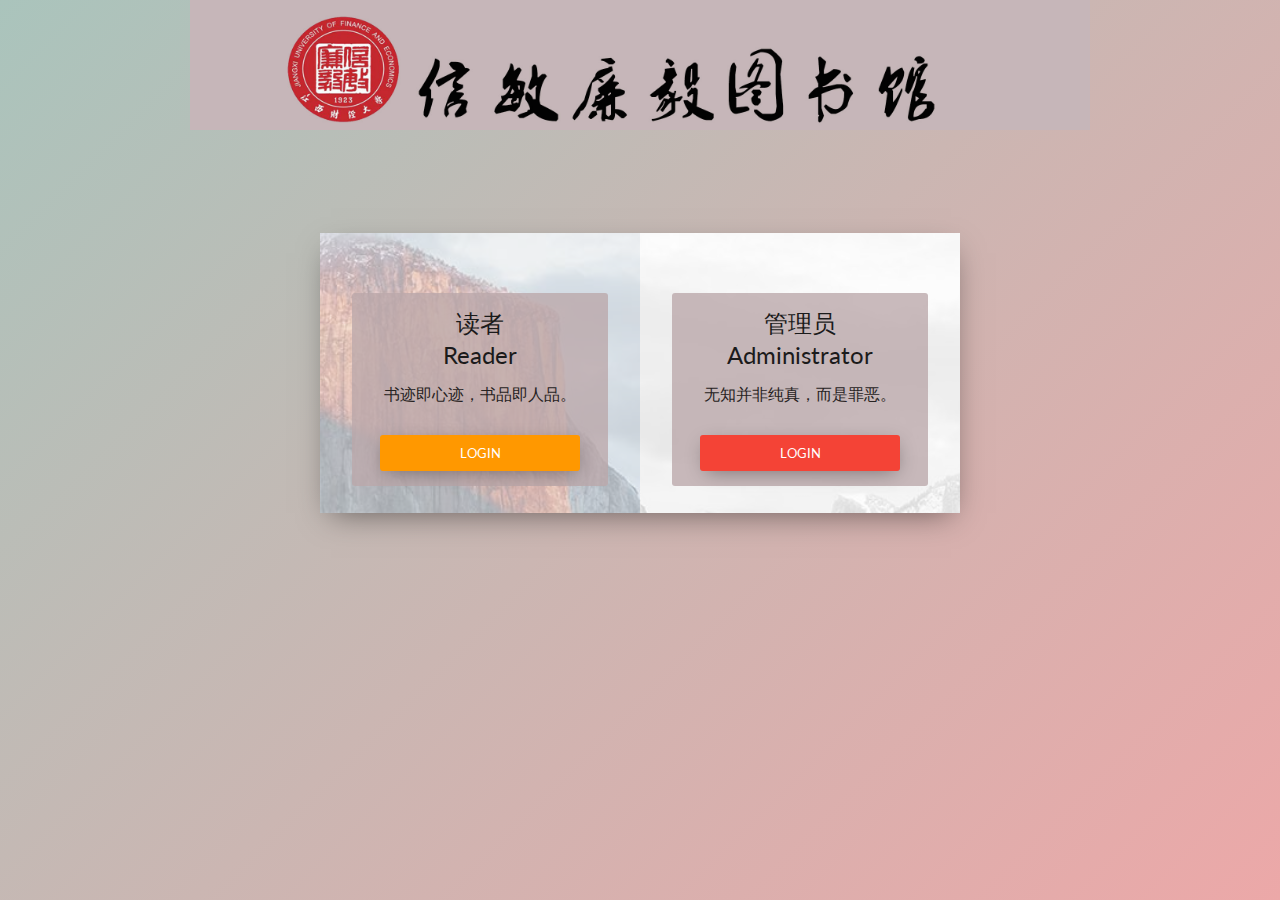
<file: g0106/WebRoot/jsp/login.html>
<!DOCTYPE html>
<html >
<head>
<meta charset="UTF-8">
<title>用户登陆</title>
<link rel="stylesheet" href="../css/loginstyle.css">
</head>

<body>
<link href="https://fonts.googleapis.com/css?family=Lato" rel="stylesheet">
<link rel='stylesheet prefetch' href='https://fonts.googleapis.com/icon?family=Material+Icons'>
<body>
 
<div class="cotn_principal">
<div class="header">
	<div class="container">
		<div class="logo">
			<a href="../index.html"><img src="../images/logo3.jpg" width="900px" height="130px"></a>
		</div>
	</div>
 </div>
  <div class="cont_centrar">
    <div class="cont_login">
      <div class="cont_info_log_sign_up">
        <div class="col_md_login">
          <div class="cont_ba_opcitiy">
            <h2>读者</h2>
            <h2>Reader</h2>
            <p>书迹即心迹，书品即人品。</p>
            <br>
            <button class="btn_login" onclick="cambiar_login()">LOGIN</button>
          </div>
        </div>
        <div class="col_md_sign_up">
          <div class="cont_ba_opcitiy">
            <h2>管理员</h2>
            <h2>Administrator</h2>
            <p>无知并非纯真，而是罪恶。</p>
            <br>
            <button class="btn_sign_up" onclick="cambiar_sign_up()">LOGIN</button>
          </div>
        </div>
      </div>
      <div class="cont_back_info">
        <div class="cont_img_back_grey"> <img src="../images/loginpo.jpg" alt="" /> </div>
      </div>
      
      <div class="cont_forms" >
        <div class="cont_img_back_"> <img src="../images/loginpo.jpg" alt="" /> </div>
        
        <div class="cont_form_login"> <a href="#" onclick="ocultar_login_sign_up()" ><i class="material-icons">&#xE5C4;</i></a>
          <h2>读者登陆</h2>
          <form action="test.html" name="readerLoginForm" method="post">
              <input id="readerid" name="readerid" class="readerid" type="text" placeholder="Readerid" />
              <input id="readerpasswd" name="readerpasswd" class="readerpasswd" type="password" placeholder="Password" />
              <!--
              <button id="reader_login" class="btn_login" onclick="reader_login_checknull()">LOGIN</button>
              -->
              <input type="button" class="input_btn_login_reader" onClick="reader_login_checknull()" value="                            LOGIN">
              
           </form>
        </div>
        <div class="cont_form_sign_up"> <a href="#" onclick="ocultar_login_sign_up()"><i class="material-icons">&#xE5C4;</i></a>
          <br>
          <br>
          <br>
          <h2>管理员登陆</h2>
          <form action="test.html" name="adminLoginForm" method="post">
              <input id="adminid" name="adminid" class="adminid"  type="text" placeholder="Adminid" />
              <input id="adminpasswd" name="adminpasswd" class="adminpasswd" type="password" placeholder="Password" />
              <!--
              <button id="admin_login" class="btn_sign_up" onclick="cambiar_login()">LOGIN</button>
              -->
              <input type="button" class="input_btn_login_admin" onClick="admin_login_checknull()" value="                            LOGIN">
              
          </form>
        </div>
      </div>
    </div>
  </div>
</div>
<script src="../js/loginjs.js"></script>
</body>

</body>
</html>
</file>
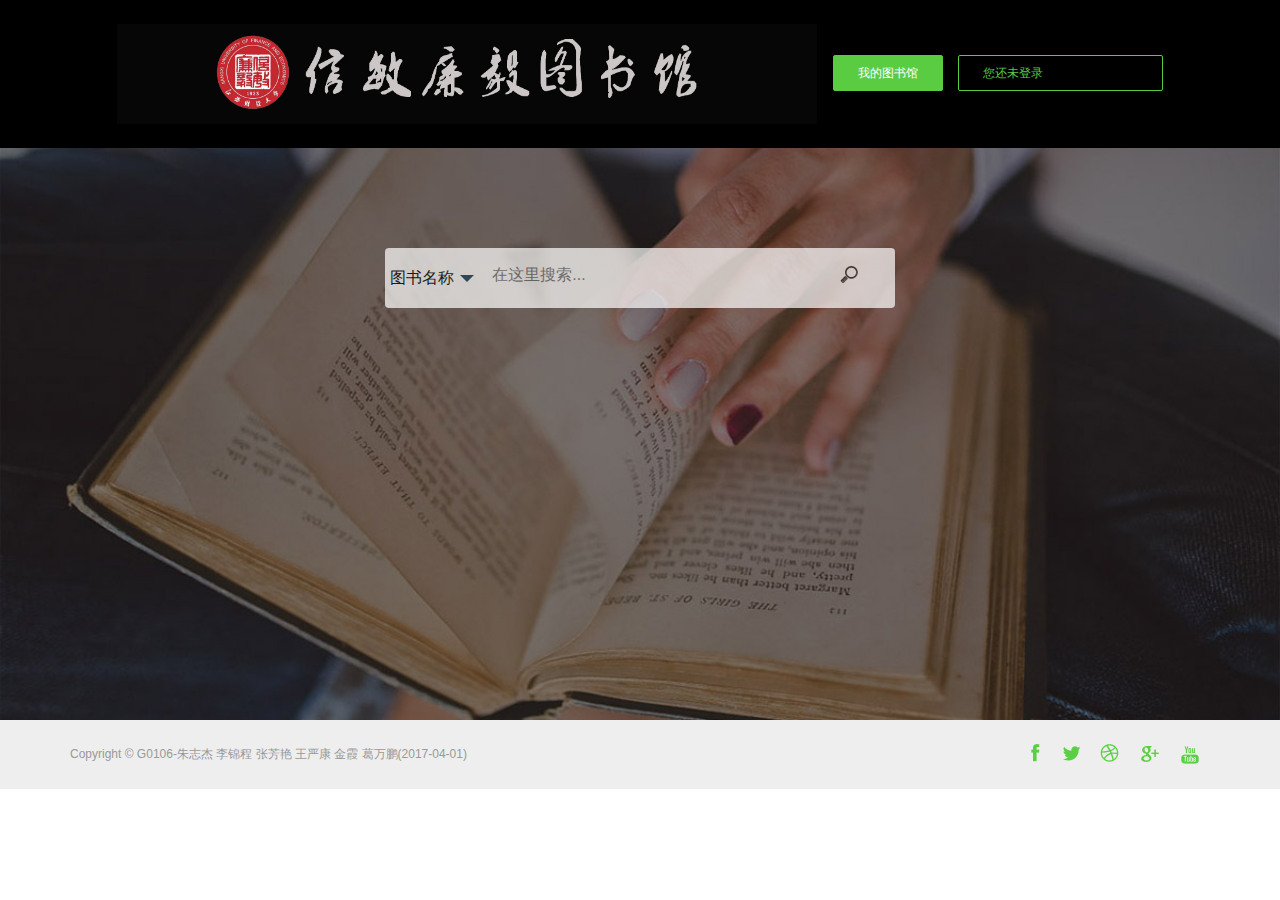
<file: g0106/WebRoot/jsp/QbookSearch.html>
<!DOCTYPE html>
<html>
  <head>
    <title>bookSearch.html</title>
    <meta http-equiv="keywords" content="keyword1,keyword2,keyword3">
    <meta http-equiv="description" content="this is my page">
    <meta http-equiv="content-type" content="text/html; charset=UTF-8">
    <link href="../css/bootstrap.css" rel="stylesheet" type="text/css" media="all">
	<link href="../css/style.css" rel="stylesheet" type="text/css" media="all" />
	<link rel="stylesheet" href="../css/chocolat.css" type="text/css" media="screen"/>
	<link rel="stylesheet" href="../css/bookclassstyle.css" />
    <link rel="stylesheet" href="../css/bookSearch.css" />
    <script>
    function check(){
		var bn=document.bookForm.book.value;
		if(bn==""){
			alert("查询不能为空！");
		}else{
			document.bookForm.submit();
		}		
	}
    </script>
  </head>
  <body>
  	<div id="home" class="banner">	
	  	<div class="header">
			 <div class="container">
				 <div class="logo">
					<a href="../index.html"><img src="../images/logo2.jpg" width="700px" height="100px"></a>
	                <input type="button" class="mylogin" value="我的图书馆" align="right" onclick="window.open('../jsp/login.html')" >
	                <input type="text" class="loginstate" id="loginstate" value="您还未登录" readonly>
				 </div>
			 </div>
	 	</div>
	 	
	 	
	 	
	 	<div class="container" style="padding-top:100px">
	 		<div class="searchBox" >
		      <form name="bookForm" method="post" action="#">
		        <select name="select" id="my-menu">
		        <option value="name" selected>图书名称</option>
		        <option value="isbn">图书ISBN</option>
		        <option value="subject">图书主题</option>
		        <option value="author">作者姓名</option>
		        <option value="author">出版社名</option>
		        </select>
		        <input type="text" name="book" class="bookInput" placeholder="在这里搜索..." >
		        <input type="button" class="bookSubmit" onClick="check()">
		      </form>
			</div>
	 	</div>
	 </div>

    <script src="../js/jquery.js"></script>
	<script src="../js/jquery.fancyspinbox.js"></script>
    <script>
    $('#my-menu').fancyspinbox();
    </script>
    
    
    <div class="footer">
	 <div class="container">
		 <div class="copywrite">
			 <p>Copyright &copy; G0106-朱志杰 李锦程 张芳艳 王严康 金霞 葛万鹏(2017-04-01)</p>
		 </div>
		 <div class="social">							
				<a href="#"><i class="facebook"></i></a>
				<a href="#"><i class="twitter"></i></a>
				<a href="#"><i class="dribble"></i></a>	
				<a href="#"><i class="google"></i></a>	
				<a href="#"><i class="youtube"></i></a>	
		 </div>
		 <div class="clearfix"></div>
	 </div>
</div>
  </body>
</html>
</file>
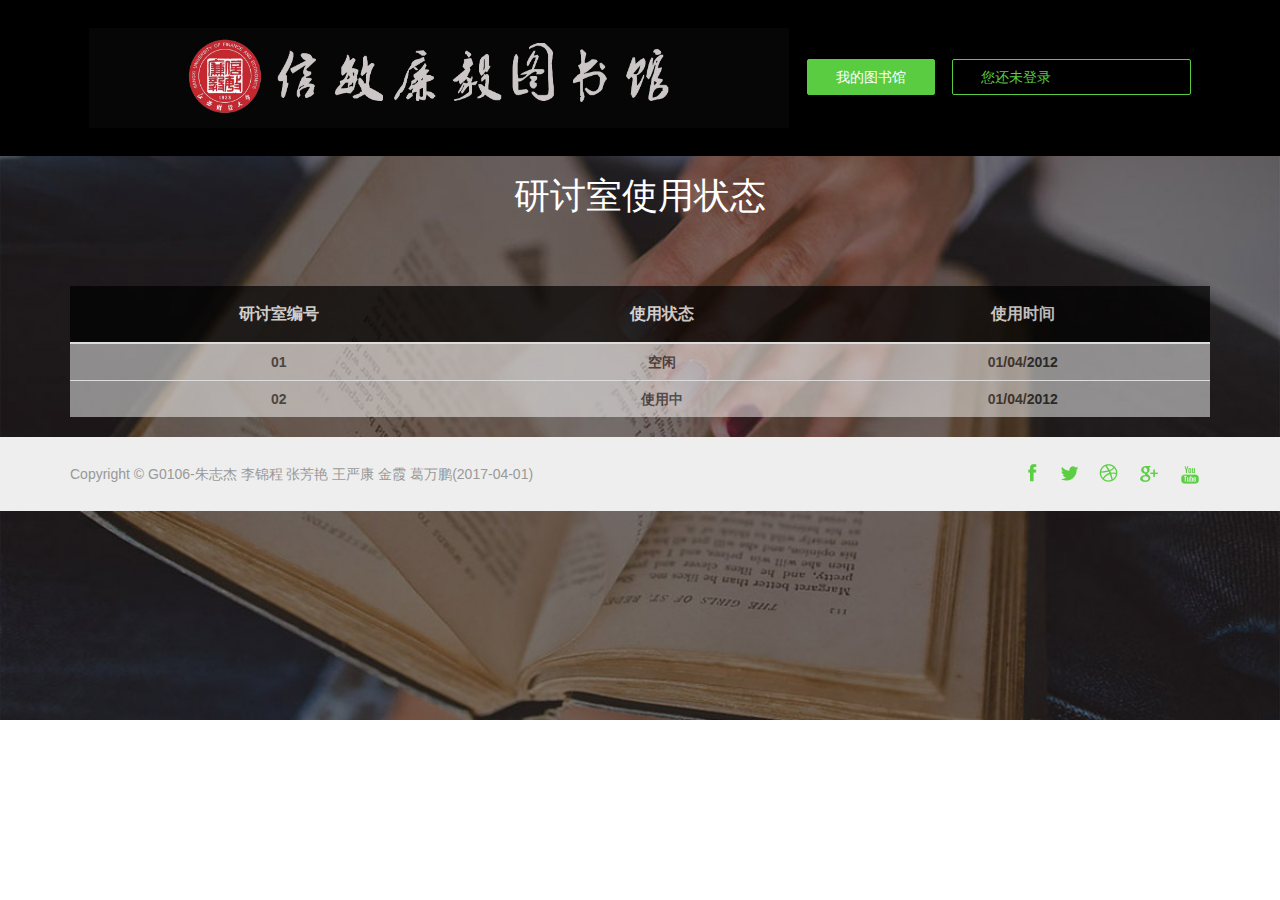
<file: g0106/WebRoot/jsp/QchattingRoom.html>
<!DOCTYPE HTML>
<html>
<head>
<title>研讨室管理页面</title>
<link href="../css/bootstrap.css" rel="stylesheet" type="text/css" media="all">
<link href="../css/style.css" rel="stylesheet" type="text/css" media="all" />
<link href="../css/table.css" rel="stylesheet" type="text/css" media="all"/>
<link rel="stylesheet" href="../css/chocolat.css" type="text/css" media="screen"/>
<meta name="viewport" content="width=device-width, initial-scale=1">
<meta http-equiv="Content-Type" content="text/html; charset=utf-8" />
<meta name="keywords" content="Progress Responsive web template, Bootstrap Web Templates, Flat Web Templates, Andriod Compatible web template, 
Smartphone Compatible web template, free webdesigns for Nokia, Samsung, LG, SonyErricsson, Motorola web design" />

<script type="application/x-javascript"> addEventListener("load", function() { setTimeout(hideURLbar, 0); }, false); function hideURLbar(){ window.scrollTo(0,1); } </script>
<script src="../js/modernizr.custom.97074.js"></script>
<script src="../js/jquery-1.8.3.min.js"></script>
<!---->
<script type="text/javascript" src="../js/move-top.js"></script>
<script type="text/javascript" src="../js/easing.js"></script>
 <script type="text/javascript">
        jQuery(document).ready(function($) {
            $(".scroll").click(function(event){     
                event.preventDefault();
                $('html,body').animate({scrollTop:$(this.hash).offset().top},1200);
            });
        });
    </script>
<!---->

</head> 
<!--banner-->
<div id="home" class="banner">   
     <div class="header">
         <div class="container">
             <div class="logo">
                <a href="index.html"><img src="../images/logo2.jpg" width="700px" height="100px"></a>
                <input type="button" class="mylogin" value="我的图书馆" align="right" onclick="window.open('loginindex/index.html')" >
                <input type="text" class="loginstate" id="loginstate" value="您还未登录" readonly>
             </div>
         </div>
     </div>  
     <header>
        <h1>研讨室使用状态</h1>
    </header>

    <div class="container" style="margin-top:50px;">
        <div class="row clearfix">
            <div class="col-md-12 column">  
                 <table class="table"  id="myTable">
                    <thead>
                        <tr>
                            <th>研讨室编号</th>
                            <th> 使用状态</th>
                            <th>使用时间</th>
                        </tr>
                    </thead>
                    <tbody>
                        <tr>
                            <td>01</td>
                            <td> 空闲</td>
                            <td>01/04/2012</td>
                        </tr>
                        <tr>
                            <td>02</td>
                            <td> 使用中</td>
                            <td>01/04/2012</td>
                        </tr>
                </tbody>
            </table>
            </div>
        </div>
    </div>

<div class="footer">
     <div class="container">
         <div class="copywrite">
             <p>Copyright &copy; G0106-朱志杰 李锦程 张芳艳 王严康 金霞 葛万鹏(2017-04-01)</p>
         </div>
         <div class="social">                           
                <a href="#"><i class="facebook"></i></a>
                <a href="#"><i class="twitter"></i></a>
                <a href="#"><i class="dribble"></i></a> 
                <a href="#"><i class="google"></i></a>  
                <a href="#"><i class="youtube"></i></a> 
         </div>
         <div class="clearfix"></div>
     </div>
</div>

<div>
    
</div>

<!---->
<script type="text/javascript">
        $(document).ready(function() {
                /*
                var defaults = {
                containerID: 'toTop', // fading element id
                containerHoverID: 'toTopHover', // fading element hover id
                scrollSpeed: 1200,
                easingType: 'linear' 
                };
                */
        $().UItoTop({ easingType: 'easeOutQuart' });
});
</script>
<a href="#to-top" id="toTop" style="display: block;"> <span id="toTopHover" style="opacity: 1;"> </span></a>
<!----> 
</body>
</html>
</file>
<file: g0106/WebRoot/css/loginstyle.css>
* {
  margin: 0px auto;
  padding: 0px;
  text-align: center;
font-family: 'Lato', sans-serif;
}

.cotn_principal {
  position: absolute;
  width: 100%;
  height: 100%;
/* Permalink - use to edit and share this gradient: http://colorzilla.com/gradient-editor/#cfd8dc+0,607d8b+100,b0bec5+100 */
background: #aac4bc; /* Old browsers */
background: -moz-linear-gradient(-45deg,  #aac4bc 0%, #eca8a8 100%, #eed5a9 100%); /* FF3.6-15 */
background: -webkit-linear-gradient(-45deg,  #aac4bc 0%,#eca8a8 100%,#eed5a9 100%); /* Chrome10-25,Safari5.1-6 */
background: linear-gradient(135deg, #aac4bc 0%,#eca8a8 100%,#eed5a9 100%); /* W3C, IE10+, FF16+, Chrome26+, Opera12+, Safari7+ */
filter: progid:DXImageTransform.Microsoft.gradient( startColorstr='#cfd8dc', endColorstr='#b0bec5',GradientType=1 ); /* IE6-9 fallback on horizontal gradient */

}


.cont_centrar {
  position: relative;
  float: left;
   width: 100%;
      
}

.cont_login {
  position: relative;
  width: 640px;
left: 50%;
margin-left: -320px;
  
}

.cont_back_info {  
position: relative;
  float: left;
  width: 640px;
  height: 280px;
overflow: hidden;
  background-color: #fff;
  margin-top: 100px;
box-shadow: 1px 10px 30px -10px rgba(0,0,0,0.5);
}

.cont_forms {
  position: absolute;
  overflow: hidden;
  top:100px;
left: 0px;
  width: 320px;
  height: 280px;
  background-color: #eee;
-webkit-transition: all 0.5s;
-moz-transition: all 0.5s;
-ms-transition: all 0.5s;
-o-transition: all 0.5s;
transition: all 0.5s;
}

.cont_forms_active_login {
box-shadow: 1px 10px 30px -10px rgba(0,0,0,0.5);
  height: 420px;  
top:20px;
left: 0px;
  -webkit-transition: all 0.5s;
-moz-transition: all 0.5s;
-ms-transition: all 0.5s;
-o-transition: all 0.5s;
transition: all 0.5s;

}

.cont_forms_active_sign_up {
box-shadow: 1px 10px 30px -10px rgba(0,0,0,0.5);
  height: 420px;  
top:20px;
left:320px;
-webkit-transition: all 0.5s;
-moz-transition: all 0.5s;
-ms-transition: all 0.5s;
-o-transition: all 0.5s;
transition: all 0.5s;
}

.cont_img_back_grey {
  position: absolute;
  width: 950px;
top:-80px;
  left: -116px;
}

.cont_img_back_grey > img {
  width: 100%;
 -webkit-filter: grayscale(100%);     filter: grayscale(100%);
opacity: 0.2;
animation-name: animar_fondo;
  animation-duration: 20s;
animation-timing-function: linear;
animation-iteration-count: infinite;
animation-direction: alternate;

}

.cont_img_back_ {
  position: absolute;
  width: 950px;
top:-80px;
  left: -116px;
}

.cont_img_back_ > img {
  width: 100%;
opacity: 0.3;
animation-name: animar_fondo;
animation-duration: 20s;
animation-timing-function: linear;
animation-iteration-count: infinite;
animation-direction: alternate;
}

.cont_forms_active_login > .cont_img_back_ {
top:0px;  
  -webkit-transition: all 0.5s;
-moz-transition: all 0.5s;
-ms-transition: all 0.5s;
-o-transition: all 0.5s;
transition: all 0.5s;
}

.cont_forms_active_sign_up > .cont_img_back_ {
top:0px;  
left: -435px;
  -webkit-transition: all 0.5s;
-moz-transition: all 0.5s;
-ms-transition: all 0.5s;
-o-transition: all 0.5s;
transition: all 0.5s;
}
 

.cont_info_log_sign_up {
position: absolute;
  width: 640px;
  height: 280px;
  top: 100px;
z-index: 1;
} 

.col_md_login {
  position: relative;
  float: left;
  width: 50%;
}

.col_md_login > h2 {
  font-weight: 400;
margin-top: 70px;
    color: #757575;
}

.col_md_login > p {
 font-weight: 400;
margin-top: 15px;
width: 80%;
    color: #37474F;
}

.btn_login { 
background-color: #FF9800;
  border: none;
  padding: 10px;
width: 200px;
border-radius:3px;
box-shadow: 1px 5px 20px -5px rgba(0,0,0,0.4);
  color: #fff;
margin-top: 10px;
cursor: pointer;
}

.input_btn_login_reader{
	font-size: 1em;
	background: #FF9800;
	border: 1px solid #FF9800;
	border-radius: 3px;
	height:40px;
	line-height:10px;
}
.input_btn_login_admin{	
	  font-size: 1em;
	  background: #f44336;
	  border: 1px solid #f44336;
	  border-radius: 3px;
	  height:40px;
	  line-height:10px;
}
.col_md_sign_up {
  position: relative;
  float: left;
  width: 50%;  
}

.cont_ba_opcitiy > h2 {
	font-weight: 400;
	color: #1B1B1B;
}

.cont_ba_opcitiy > p {
	font-weight: 400;
	margin-top: 15px;
	color: #1E1D1D;
}
/* ----------------------------------
background text    
------------------------------------
 */
.cont_ba_opcitiy {
  position: relative;
  background-color: rgba(187, 168, 170, 0.79);
  width: 80%;
  border-radius:3px ;
margin-top: 60px;
padding: 15px 0px;
}

.btn_sign_up { 
background-color: #f44336;
  border: none;
  padding: 10px;
width: 200px;
border-radius:3px;
box-shadow: 1px 5px 20px -5px rgba(0,0,0,0.4);
  color: #fff;
margin-top: 10px;
cursor: pointer;
}
.cont_forms_active_sign_up {
z-index: 2;  
}


@-webkit-keyframes animar_fondo {
  from { -webkit-transform: scale(1) translate(0px);
-moz-transform: scale(1) translate(0px);
-ms-transform: scale(1) translate(0px);
-o-transform: scale(1) translate(0px);
transform: scale(1) translate(0px); }
  to { -webkit-transform: scale(1.5) translate(50px);
-moz-transform: scale(1.5) translate(50px);
-ms-transform: scale(1.5) translate(50px);
-o-transform: scale(1.5) translate(50px);
transform: scale(1.5) translate(50px); }
}
@-o-keyframes identifier {
  from { -webkit-transform: scale(1);
-moz-transform: scale(1);
-ms-transform: scale(1);
-o-transform: scale(1);
transform: scale(1); }
  to { -webkit-transform: scale(1.5);
-moz-transform: scale(1.5);
-ms-transform: scale(1.5);
-o-transform: scale(1.5);
transform: scale(1.5); }

}
@-moz-keyframes identifier {
  from { -webkit-transform: scale(1);
-moz-transform: scale(1);
-ms-transform: scale(1);
-o-transform: scale(1);
transform: scale(1); }
  to { -webkit-transform: scale(1.5);
-moz-transform: scale(1.5);
-ms-transform: scale(1.5);
-o-transform: scale(1.5);
transform: scale(1.5); }

}
@keyframes identifier {
  from { -webkit-transform: scale(1);
-moz-transform: scale(1);
-ms-transform: scale(1);
-o-transform: scale(1);
transform: scale(1); }
  to { -webkit-transform: scale(1.5);
-moz-transform: scale(1.5);
-ms-transform: scale(1.5);
-o-transform: scale(1.5);
transform: scale(1.5); }
}
.cont_form_login {
  position: absolute;
  opacity: 0;
display: none;
  width: 320px;
  -webkit-transition: all 0.5s;
-moz-transition: all 0.5s;
-ms-transition: all 0.5s;
-o-transition: all 0.5s;
transition: all 0.5s;
}

.cont_forms_active_login {
z-index: 2;  
}
.cont_forms_active_login  >.cont_form_login {
}

.cont_form_sign_up {
  position: absolute;
  width: 320px;
float: left;
  opacity: 0;
display: none;
  -webkit-transition: all 0.5s;
-moz-transition: all 0.5s;
-ms-transition: all 0.5s;
-o-transition: all 0.5s;
transition: all 0.5s;
}

  
.cont_form_sign_up > form>input {
text-align: left;
  padding: 15px 5px;
margin-left: 10px;
margin-top: 20px;
  width: 260px;
border: none;
    color: #757575;
}

.cont_form_sign_up > h2 {
margin-top: 50px; 
font-weight: 400;
  color: #757575;
}


.cont_form_login > form>input {
  padding: 15px 5px;
margin-left: 10px;
margin-top: 20px;
  width: 260px;
border: none;
text-align: left;
  color: #757575;
}

.cont_form_login > h2 {
	margin-top: 110px;
	font-weight: 400;
	color: #515151;
}
.cont_ba_opcitiy > p {
	color:#272323;
}
.cont_form_login > a,.cont_form_sign_up > a  {
  color: #757575;
    position: relative;
    float: left;
    margin: 10px;
margin-left: 30px;
}
</file>
<file: g0106/WebRoot/css/style.css>
body a{
    transition:0.5s all;
	-webkit-transition:0.5s all;
	-moz-transition:0.5s all;
	-o-transition:0.5s all;
	-ms-transition:0.5s all;
}
h1,h2,h3,h4,h5,h6{
	padding:0 0;
	margin:0 0;
}
p{
	padding:0 0;
	margin:0 0;
}
ul{
	padding:0 0;
	margin:0 0;	
}
body{
	padding:0 0;
	margin:0 0; 
	font-family:'Open Sans', sans-serif;
}
@font-face {
   font-family: 'MavenPro-Medium';
   src: url(../fonts/MavenPro-Medium.ttf) format('truetype');
}
@font-face {
   font-family:'MavenPro-Bold';
   src: url(../fonts/MavenPro-Bold.ttf) format('truetype');
}
@font-face {
   font-family:'MavenPro-Regular';
   src: url(../fonts/MavenPro-Regular.ttf) format('truetype');
}
nav a:hover,
nav a:focus {
	outline: none;
}

/* Effect 1: Brackets */
.cl-effect-1 a::before,
.cl-effect-1 a::after {
	display: inline-block;
	opacity: 0;
	-webkit-transition: -webkit-transform 0.3s, opacity 0.2s;
	-moz-transition: -moz-transform 0.3s, opacity 0.2s;
	transition: transform 0.3s, opacity 0.2s;
}

.cl-effect-1 a::before {
	margin-right: 10px;
	content: '[';
	-webkit-transform: translateX(20px);
	-moz-transform: translateX(20px);
	transform: translateX(20px);
}

.cl-effect-1 a::after {
	margin-left: 10px;
	content: ']';
	-webkit-transform: translateX(-20px);
	-moz-transform: translateX(-20px);
	transform: translateX(-20px);
}

.cl-effect-1 a:hover::before,
.cl-effect-1 a:hover::after,
.cl-effect-1 a:focus::before,
.cl-effect-1 a:focus::after {
	opacity: 1;
	-webkit-transform: translateX(0px);
	-moz-transform: translateX(0px);
	transform: translateX(0px);
}
/*---banner--*/
.banner{
	background:url(../images/bnr.jpg) no-repeat 0px 0px;
	background-size:cover;
	min-height:800px;
}
.logo h1 a{
	color:#5ACC42;
	 font-family:'MavenPro-Bold';
	 font-size:1.3em;
	 display:inline-block;
	 text-decoration:none;
}
.header{
	background:#000;
	padding:2em 0;
	text-align:center;
}
.top-menu{
	text-align:center;
	padding:2em 0;
}
.top-menu ul li{
	display:inline-block;
}
.top-menu ul li a{
	display:block;
	color:#fff;
	font-size:1.25em;
	padding:0 1em;
	font-family:'MavenPro-Bold';
	text-decoration:none;
}
.top-menu span img{
	display:none;
}
.top-menu ul li a:hover{
	color:#3DED61;
}	
.banner-info{
	text-align:center;
	margin-top:14em;
}
.banner-info h2{
	color:#fff;
	font-size:3em;
	font-family:'MavenPro-Regular';
}
.banner-form{
	text-align:center;
	margin-top:12em;
}
.banner-form p{
	color:#fff;
	font-size:1.2em;
}
.banner-form form {
margin-top:1em;
}
.banner-form form [type="text"]:nth-child(1){
	margin-right:2%;
}
.banner-form form [type="text"] {
    outline: none;
  background: none;
  color: #fff;
  width: 30%;
  padding: 10px;
  border: none;
  border-bottom:1px solid rgba(181, 181, 181, 0.59);
  font-size: 1em;
  font-weight: 100;
  margin-bottom: 1em;
}
.banner-form form input[type="submit"] {
  font-size: 1em;
  color: #fff;
  outline: none;
  padding: 7px 2em;
  background: #5ACC42;
  border: 1px solid #5ACC42;
  transition: 0.5s all;
  border-radius: 2px;
  -webkit-transition: 0.5s all;
  -moz-transition: 0.5s all;
  -o-transition: 0.5s all;
  -ms-transition: 0.5s all;
  margin-left:1em;
}
.banner-form form input[type="submit"]:hover {
  border: 1px solid #5ACC42;
  background: transparent;
  color: #5ACC42;
}

/*--login button--*/
.mylogin p{
	color:#fff;
	font-size:1.2em;
}
.mylogin{
  font-size: 1em;
  color: #fff;
  outline: none;
  padding: 7px 2em;
  background: #5ACC42;
  border: 1px solid #5ACC42;
  transition: 0.5s all;
  border-radius: 2px;
  -webkit-transition: 0.5s all;
  -moz-transition: 0.5s all;
  -o-transition: 0.5s all;
  -ms-transition: 0.5s all;
  margin-left:1em;
}
.mylogin :hover{
  border: 1px solid #5ACC42;
  background: transparent;
  color: #5ACC42;
}

.loginstate{
  font-size: 1em;
  color: #fff;
  outline: none;
  padding: 7px 2em;
  background: #5ACC42;
  border: 1px solid #5ACC42;
  transition: 0.5s all;
  border-radius: 2px;
  -webkit-transition: 0.5s all;
  -moz-transition: 0.5s all;
  -o-transition: 0.5s all;
  -ms-transition: 0.5s all;
  margin-left:1em;
}
.loginstate {
  border: 1px solid #5ACC42;
  background: transparent;
  color: #5ACC42;
}

/*--about--*/
.about{
	background:url(../images/bg2.png) no-repeat 0px 0px;
	background-size:cover;
	min-height:800px;
	padding:3em 0 0em 0;
}
h3.abt,h3.ser,.gallery h3,.skills h3,.contact h3,.pricing-text h3{
	text-align:center;
	font-family:'MavenPro-Bold';
	font-size:3em;
}
.about-top{
	margin-top:4em;
}
.about-top h4 {
  font-family: 'MavenPro-Bold';
  font-size: 1.4em;
  color: #181a1b;
  margin-bottom: 0.5em;
}
.about-top p {
  font-size: 1em;
  color: #333;
  line-height: 1.7em;
}
.about-grid-info h3 {
 font-family: 'MavenPro-Bold';
  font-size: 1.7em;
  color: #fff;
  margin-bottom: 0.7em;
}
.about-grid-info h4 {
  color: #333;
  font-family:'MavenPro-Bold';
  font-size: 1.3em;
  margin-bottom: 0.5em;
}
.about-grid-info p {
  margin-bottom: 1.5em;
  font-size: 1em;
  color: #333;
  line-height: 1.7em;
}
.about-grids{
	margin-top:4em;
}
/*--service--*/
.service{
	background:url(../images/bg2.png) no-repeat 0px 0px;
	background-size:cover;
	min-height:800px;
}
.service-grids{
	margin-top:4em;
}
.service-info h3{
	  font-family:'MavenPro-Bold';
  font-size: 1.7em;
  color: #181a1b;
  margin-bottom: 0.7em;	
}
.service-info p{
	color:#333;
	font-size:1em;
	line-height:1.8em;
}
.service-grid{
	margin-top:3em;
}
/*-- gallery --*/
.gallery {
  padding: 4em 0;
}
.da-thumbs {
	list-style: none;
	position: relative;
	margin: 0;
	padding: 0;
}
.da-thumbs li {
  float: left;
  margin: 0.4%;
   padding: 8px;
  position: relative;
   width: 32.4%;
}
.da-thumbs li a,
.da-thumbs li a img {
  display: block;
  position: relative;
  width: 100%;
}
.da-thumbs li a {
	overflow: hidden;
}
.da-thumbs li a div {
  position: absolute;
  background:rgba(90, 204, 66, 0.79);
  width: 100%;
  height: 100%;
}
.da-thumbs li a div span {
  display: block;
  padding: 10px 0;
  margin: 11px 20px 20px 20px;
  font-weight: normal;
  text-transform: capitalize;
  color: rgba(255,255,255,0.9);
  text-align: center;
  font-size: 1.1em;
}
.da-thumbs li a div  h5 {
  color: #FFF;
  font-size: 1.5em;
  margin: 3.5em 0 0 0;
  text-align: center;
  text-transform: capitalize;
}
.gallery-grids {
  margin-top: 3em;
}
/*--//gallery--*/
.skills{
	padding-bottom:3em;
}
.skill-grids{
	margin-top:3em;
}
.progress {
  width: 90%;
    margin-bottom:2em;
}
.skills h4{
	font-family:'MavenPro-Bold';
	font-size:1.3em;
	margin-bottom:0.5em;
	color:#333;
}
/*--pricing--*/
.pricing-text{
text-align:center;
}
/*--- slider-css --*/
.slider{
	position:relative;
}
.rslides {
  position: relative;
  list-style: none;
  overflow: hidden;
  width: 100%;
  padding: 0;
  margin: 0;
  }
.rslides li {
  -webkit-backface-visibility: hidden;
  position: absolute;
  display: none;
  width: 100%;
  left: 0;
  top: 0;
  }
.rslides li:first-child {
  position: relative;
  display: block;
  float: left;
  }
.rslides img {
  display: block;
  height: auto;
  float: left;
  width: 100%;
  border: 0;
  }
.rslides_tabs{
	background: none !important;
	border: none;
	box-shadow: none;
	position: relative;
	top: -90px;
	z-index: 999;
}
.callbacks_tabs a:after {
	content: "\f111";
	font-size: 0;
	font-family: FontAwesome;
	visibility: visible;
	display: block;
	height: 8px;
	width: 8px;
	display: inline-block;
	border: 2px solid #747474;
	border-radius:50%;
	-webkit-border-radius: 50%;
	-moz-border-radius: 50%;
	-o-border-radius: 50%;
	-ms-border-radius: 50%;
	background:transparent;
	margin-left:1em;
}
.callbacks_here a:after{
	border: 5px solid #000;
	background: #000;
  width: 14px;
  height: 14px;
}
.callbacks_tabs a{
	visibility:hidden;
}
.callbacks_tabs li{
	display:inline-block;
	margin-left:0.7em;
}
ul.callbacks_tabs.callbacks1_tabs {
	position: absolute;
	bottom: -33%;
  z-index: 0;
  left: 43%;
}
.pricing-grids{
margin:5% 0;
}
.pricing-plans p{
color:#999;
font-size:1.1em;
margin-bottom:1em;
width: 95%;
line-height:1.8em;
}
.pic1{
float:left;
width:10%;
}
.pic1 img{
border-radius:50%;
-webkit-border-radius: 50%;
	-moz-border-radius: 50%;
	-o-border-radius: 50%;
	-ms-border-radius: 50%;

}
.pic-info{
float:left;
width:85%;
margin-left:5%;
padding-top:0.5em;
}
.pic-info h5{
	color:#333;
	font-size: 1.15em;
	margin-bottom: 5px;
}
.pic-info a{
	font-family: 'MavenPro-Bold';
	display:inline-block;
	text-decoration:none;
	color:#000;
	font-size:1em;
}
/*----*/
.contact{
	background:url(../images/bg2.png) no-repeat 0px 0px;
	background-size:cover;
	min-height:790px;
	padding:5em 0 0em 0;
}
.contact-left {
  padding-left: 0;
}
.contact form input[type="text"],.contact-right textarea {
	width: 100%;
	padding: 10px 12px;
	border: 1px solid #CBCBCB;
	font-size: 1.2em;
	margin-bottom: 1.5em;
	color: #CBCBCB;
	outline: none;
	font-weight: 400;
	transition: 0.5s all ease;
	-webkit-transition: 0.5s all ease;
	-moz-transition: 0.5s all ease;
	-o-transition: 0.5s all ease;
	-ms-transition: 0.5s all ease;
}
.contact-right textarea{
	resize:none;
	height: 190px;
}
.contact form input[type="text"]:hover,.contact-right textarea:hover{
	border:1px solid #5ACC42;
}
.contact form input[type="submit"] {
  background:#5ACC42;
  padding: 8px 2em;
  font-size: 1.3em;
  text-decoration: none;
  color: #fff;
  display: inline-block;
  font-weight: 400;
  border: 2px solid #5ACC42;
  border-radius: 5px;
  -webkit-border-radius: 5px;
	-moz-border-radius: 5px;
	-ms-border-radius: 5px;
	-o-border-radius: 5px;
  transition: 0.5s all ease;
	-webkit-transition: 0.5s all ease;
	-moz-transition: 0.5s all ease;
	-o-transition: 0.5s all ease;
	-ms-transition: 0.5s all ease;
}
.contact form input[type="submit"]:hover {
	text-decoration: none;
	background:transparent;
	border:2px solid #5ACC42;
	color: #5ACC42;
}
.map{
	 margin:2em 0 3em;
}
.map iframe{
	width:100%;
	height:550px;
	border: none;
}
.contact-bottom{
	margin:2em 0;
}
.footer{
	background:#eee;
	padding:1.5em;
}
.copywrite{
	float:left;
	padding-top:6px;
}
.copywrite p, .copywrite p a {
  color: #999;
  font-size: 1em;
}
.social {
  margin: 0em 0;
  float: right;
}
.social i {
width: 27px;
height: 27px;
background: url('../images/social-icons.png') no-repeat 0px 0px;
display: inline-block;
margin:0 5px;
}
a i.facebook{
background-position:-3px -2px;
}
a i.twitter{
background-position: -43px -3px;
}
a i.dribble{
background-position: -83px -3px;
}
a i.google{
background-position:-126px -2px
}
a i.youtube{
background-position:-167px -3px;
}
a i.facebook:hover{
background-position:-3px -36px;
}
a i.twitter:hover{
background-position: -43px -36px;
}
a i.dribble:hover{
background-position: -83px -36px;
}
a i.google:hover{
background-position:-126px -36px
}
a i.youtube:hover{
background-position:-167px -36px;
}
#toTop {
	display: none;
	text-decoration: none;
	position: fixed;
	bottom: 14px;
	right: 3%;
	overflow: hidden;
	width: 40px;
	height: 40px;
	border: none;
	text-indent: 100%;
	background: url("../images/to-top1.png") no-repeat 0px 0px;
}
#toTopHover {
	width: 40px;
	height: 40px;
	display: block;
	overflow: hidden;
	float: right;
	opacity: 0;
	-moz-opacity: 0;
	filter: alpha(opacity=0);
}
/*--responsive--*/

/*--responsive--*/
@media (max-width: 1280px){
.banner {
  background: url(../images/bnr.jpg) no-repeat 0px 0px;
  background-size: cover;
  min-height: 720px;
}
.banner-info {
  margin-top: 12em;
}
.about{
  background: url(../images/bg2.png) no-repeat 0px -9px;
  background-size: cover;
  min-height: 612px;
}
.service {
  background: url(../images/bg2.png) no-repeat 0px 9px;
  background-size: cover;
  min-height: 612px;
}
}
@media (max-width: 1080px){
.header {
  padding: 1.5em 0;
}
.top-menu ul li a {
  padding: 0 0.95em;
}
.banner-info h2 {
  font-size: 2.6em;
}
.banner-info {
  margin-top: 10em;
}
.banner {
  min-height: 653px;
}
.banner-form p {
  font-size: 1.1em;
}
.banner-form {
  margin-top: 10.5em;
}
.about-grid-info{
	padding-left:0;
}
.about-grid-info h3 {
  font-size: 1.6em;
}
h3.abt, h3.ser, .gallery h3, .skills h3, .contact h3, .pricing-text h3 {
  font-size: 2.5em;
}
.service-pic {
	padding-left:0;
}
.service-info p {
  font-size: 0.95em;
}
.service-info h3 {
  font-size: 1.6em;
}
.about-grid-info p {
  font-size: 0.95em;
}
.pricing-plans p {
  font-size: 1em;
}
.contact form input[type="text"], .contact-right textarea {
  font-size: 1em;
}
.contact-right textarea {
  height: 170px;
}
.contact form input[type="submit"]{
	font-size:1em;
}
.contact-right{
	padding-right:0;
}
}
@media (max-width: 991px){
.logo h1 a {
  font-size: 1.2em;
}
.top-menu ul li a {
  font-size: 1.2em;
  padding: 0 0em;
}
.banner-info h2 {
  font-size: 2.15em;
}
.banner {
  min-height: 603px;
}
.banner-form {
  margin-top: 8.5em;
}
.about-grid-info {
  width: 50%;
  float: left;
}
.about-pic {
  float: left;
  width: 50%;
}
.about-grid-info h3 {
  font-size: 1.5em;
}
.about-top h4,.about-grid-info h4 {
  font-size: 1.2em;
}
.about-grids {
  margin-top: 3em;
}
.service-pic {
  float: left;
  width: 33%;
}
.service-info {
  width: 67%;
  float: left;
}
.service-info h3 {
  font-size: 1.5em;
}
.da-thumbs li a div h5 {
  font-size: 1.3em;
  margin: 2.5em 0 0 0;
}
.da-thumbs li a div span {
  padding: 8px 0;
  margin: 5px 14px 15px 14px;
  font-size: 0.95em;
}
ul.callbacks_tabs.callbacks1_tabs {
  bottom: -14%;
}
.pricing-plans {
  margin-bottom: 2em;
}
.contact-right{
	padding:0;
	margin-bottom:3em;
}
.footer {
  padding: 1.5em 0;
}
.contact-left{
	padding:0;
}
}
@media (max-width: 640px){
span.menu{
	display: block;
  text-align: right;
  padding-bottom: 0.5em;
  cursor: pointer;	
  position:relative;
}
.top-menu span img{
	display:block;
}
.top-menu {
	width: 11%;
	float: right;
	margin: 0em 0;
	padding: 1em 0;
}
.top-menu  ul{
	display:none;
}
.top-menu  ul li {
	font-size: 12px;
	display:inline-block;
	width: 100%;
	margin:0;
}
.top-menu ul li a {
	padding:8px 0;
	font-size:1.4em;
}
.top-menu  ul{
	margin: 0;
	z-index: 999;
	position: absolute;
	width: 100%;
	text-align: center;
	left: 0%;	
	background:rgba(86, 202, 67, 0.84);
}
.top-menu  ul li a:hover,.top-menu ul li a.active:hover{
	color:#5ACC42;
	border-radius:0;
	background:#fff;
}
.top-menu ul li a.active {
 color:#333;
 background:#eee;
}
.logo h1 a {
  font-size: 1em;
}
.banner-info h2 {
  font-size: 1.7em;
}
.banner {
  min-height: 420px;
}
.banner-form p {
  font-size: 0.95em;
}
.banner-info {
  margin-top: 9em;
}
.banner-form {
  margin-top: 6.5em;
}
.banner-form form input[type="submit"]{
	font-size:0.9em;
}
h3.abt, h3.ser, .gallery h3, .skills h3, .contact h3, .pricing-text h3 {
  font-size: 2em;
}
.about-top {
  margin-top: 3em;
}
.about {
  padding: 2em 0 0em 0;
}
.about-grid-info {
  width: 100%;
}
.about-pic {
  padding: 0;
  width: 100%;
}
.about-top {
  margin-top: 2em;
}
.about-grids {
  margin-top: 2em;
}
.header {
  padding: 1em 0;
}
.service-pic {
  width: 36%;
}
.service-info {
  width: 64%;
}
.service{
	padding-top:3em;
}
.da-thumbs li a div h5 {
  font-size: 1.2em;
  margin: 1.5em 0 0 0;
}
.da-thumbs li a div span {
  font-size: 0.9em;
}
.skills h4{
	font-size:1.1em;
}
.progress {
  width: 100%;
  margin-bottom: 1em;
  height: 15px;
}
.pricing-plans p {
  font-size:0.95em;
}
.map iframe {
  height: 230px;
}
}
@media(max-width:480px){
.banner-info h2 {
  font-size: 1.5em;
}
.banner-info {
  margin-top: 7em;
}
.banner-form {
  margin-top: 4.5em;
}
.banner-form form {
  margin-top: 0.5em;
}
.banner {
  min-height: 382px;
}
.banner-form form input[type="submit"] {
  padding: 5px 2em;
}
.about-grid-info h3 {
  font-size: 1.4em;
}
.about-top h4, .about-grid-info h4 {
  font-size: 1.1em;
}
.about-top p ,.about-grid-info p,.service-info p{
  font-size: 0.9em;
}
.service-pic {
  width: 100%;
}
.service-info {
  width: 100%;
  margin-top:1em;
  padding:0;
}
.service-info h3{
	font-size:1.4em;
}
.service-grid {
  margin-top:2em;
}
.service-grids {
  margin-top: 2em;
}
.da-thumbs li {
  width: 48%;
}
.copywrite p, .copywrite p a {
  font-size: 0.9em;
}
.copywrite {
  float: none;
  text-align:center;
}
.social{
	float:none;
	text-align:center;
	margin-top:0.5em;
}
.gallery-grids {
  margin-top: 1em;
}
}
@media(max-width:320px){
.top-menu {
  width: 17%;
}
.banner-info {
  margin-top: 5em;
}
.banner-info h2 {
  font-size: 1.2em;
}
.banner-form {
  margin-top: 2.5em;
}
.da-thumbs li {
  width: 100%;
}
.banner {
  min-height: 336px;
}
.da-thumbs li a div h5 {
  margin: 3.5em 0 0 0;
}
h3.abt, h3.ser, .gallery h3, .skills h3, .contact h3, .pricing-text h3 {
  font-size: 1.7em;
}
.about-top p, .about-grid-info p, .service-info p {
  font-size: 0.85em;
}
.about-grid-info h3 {
  font-size: 1.3em;
}
.service-pic{
	padding:0;
}
.service-info h3 {
  font-size: 1.3em;
  margin-bottom: 8px;
}
.gallery {
  padding: 2em 0;
}
.skill-grids {
  margin-top: 2em;
}
.pic1 {
  width: 20%;
}
.pic-info {
  width: 74%;
}
.pic-info a {
  font-size: 0.9em;
}
ul.callbacks_tabs.callbacks1_tabs {
  bottom: -5%;
  left: 30%;
}
.map iframe {
  height: 160px;
}
.contact-right textarea {
  height: 125px;
}
.contact {
  min-height:727px;
}
.map {
  margin: 2em 0;
}
.contact form input[type="text"], .contact-right textarea {
  padding: 8px 10px;
}
.contact form input[type="submit"] {
  font-size: 0.9em;
  padding: 7px 2em;
}
}
header {
    color:white;
    text-align:center;
    padding:20px; 
}
nav {
    color:white;
    text-align:center;
    padding:8px; 
}
</file>
<file: g0106/WebRoot/css/chocolat.css>
body{
	margin:0;
	padding:0;
}
#Choco_overlay{
	background:rgba(90, 204, 66, 0.79)!important;
	position: fixed;
	top: 0;
	left: 0;
	z-index: 1000;
	width: 100%;
	height: 100%;
	display:none;
	padding:0;
	margin:0;
}
#Choco_content{
	display:none;
	width:800px;
	height:600px;
	z-index:1001;
	position:fixed;
	left:50%;
	top:50%;
	margin-left:-400px;
	margin-top:-300px;
	border-top:1px solid transparent;/*Yes, adjust image perfectly at the center of a box, don't know why.*/
}
#Choco_left_arrow{
	float:left;
	background-image:url(../images/left.png)!important;
	background-position:12%;
	left:-20%;
}
#Choco_right_arrow{
	float:right;
	background-image:url(../images/right.png)!important;
	background-position:88%;
	left:20%;
}
.Choco_arrows{
	background-repeat:no-repeat;
	display:none;
	position:relative;
	cursor:pointer;
	width:49%;
	top:-100%;
	height:100%;
	margin-top:-30px;
}
#Choco_container_photo{
	text-align:center;
	width:800px;
	height:600px;
	/*background:url(../images/ajax-loader.gif) center center no-repeat;*/
}
#Choco_container_description{
	padding:0;
	height:26px;
	width:100%;
	color:#FFFFFF;
	font-family:Tahoma;
	clear:both;
	position:relative;
	font-size:12px;
	margin-top:-5px;
	overflow:hidden;
	visibility:hidden;
}
#Choco_container_title{
	float:left;
	padding:5px;
}
#Choco_container_via{
	padding:5px;
	float:right;
}
#Choco_container_via a{
	color:gray;
}
#Choco_container_via a:hover{
	color:white;
	background:gray;
}
#Choco_close{
	width:30px;
	height:25px;
	background-image:url(../images/close.png)!important;
	background-repeat:no-repeat;
	z-index:1002;
	cursor:pointer;
	margin: 0px 0px 15px 0px;
	display:none;
}
#Choco_loading{
	width:9px;
	height:11px;
	background-image:url(../images/loading.gif);
	background-repeat:no-repeat;
	z-index:1002;
	cursor:pointer;
	float:right;
	margin-top:-20px;
	display:none;
}
#Choco_bigImage{
	display:none;
	position:relative;
	width:100%;
	height:100%;
	margin-top:-5px;
}
</file>
<file: g0106/WebRoot/css/table.css>
#tableBox{
	width:1000px;
	margin:0 auto;
}
#myTable{
	width:100%;
border-collapse:collapse; 
}

#myTable td{
	text-align:center;

	font-size:14px;
	height:35px;
	width:auto;
	font-weight:bold;
	background-color:white;
	opacity:0.5;
}
#myTable tr:hover{
background-color:#FFDEAD;
opacity:0.7;
}
#myTable th{
text-align:center;

width:auto;
height:50px;
font-size:16px;
line-height:40px;
font-weight:bold;
	background-color:black;
	opacity:0.7;
	color:#fff;

}
.ToBorrow{
	border:none;
	height:25px;
	width:50px;
	color:white;
	background-color: black;
	border-radius: 4px;
}
.indexNo{
	border:none;
	background-color: transparent;
	text-align:center;
}
</file>
<file: g0106/WebRoot/css/bookclassstyle.css>
﻿@charset "utf-8";
/**Style Reset**/
body, div, span, h1, h2, h3, h4, h5, h6, p, pre, sup, sub, ul, ol, li, dl, dt, dd, form, fieldset, input, button, textarea, select, iframe, img, a, header, footer, section, article, aside, details, figcaption, figure, hgroup, nav, menu, canvas { padding: 0; margin: 0; }
body { background-color: #fff; color: #000; font: 12px/20px "Microsoft Yahei", Tahoma, Arial, "Helvetica Neue", "Hiragino Sans GB", Simsun, sans-self; }
ul, ol { list-style-type: none; }
b, strong { font-weight: normal; }
i, em { font-style: normal; }
a { text-decoration: none; color: #333; }
/*清除浮动*/
.clearfix:after { clear: both; display: block; height: 0; content: ""; }
/*主体部分*/
.contains { width: 1000px; margin: 0 auto; }
/*面包屑导航*/
.crumbNav { padding: 18px 0; color: #323232; }
.crumbNav a { color: #ed7f5a; }
.crumbNav a:hover { color: #d95459; }
.crumbNav font { padding: 0 2px; font-family: simsun; }
/**选择商品分类**/
.wareSort { padding: 15px 8px 15px 7px; border: 1px solid #ddd; background-color: #f6f6f6; }
.wareSort ul { float: left; width: 290px; padding: 10px; border: 1px solid #ddd; margin-right: 7px; margin-left: 8px; background-color: #fff; }
.wareSort ul li a { display: block; padding-right: 25px; padding-left: 10px; border: 1px solid #fff; line-height: 28px; overflow: hidden; white-space: nowrap; text-overflow: ellipsis; }
.wareSort ul li a:hover { color: #52bea6; }
.wareSort ul li.active a { border-color: #52bea6; background: #cefff4 url(../img/arrow.png) no-repeat right center; color: #52bea6; }
.selectedSort { padding: 10px 15px; border: 1px solid #ed7f5a; margin-top: 10px; margin-bottom: 10px; background-color: #fff4f0; color: #ed7f5a; }
.selectedSort b { font-weight: bold; }
.selectedSort i font { font-family: simsun; }
.wareSortBtn { padding-bottom: 50px; text-align: center; }
.wareSortBtn input { width: 200px; height: 36px; border: 1px solid #ed7f5a; -webkit-border-radius: 2px; -moz-border-radius: 2px; border-radius: 2px; background-color: #ed7f5a; color: #fff; }
.wareSortBtn input:hover { border-color: #d95459; background-color: #d95459; }
.wareSortBtn input:disabled { border-color: #ddd; background-color: #f6f6f6; color: #9a9a9a; cursor: default; }
</file>
<file: g0106/WebRoot/css/bookSearch.css>
.searchBox{
	height:60px;
	width:510px;
	border-radius: 4px;
	background-color:white;
	opacity:0.7;
	margin:0 auto;
}

/*
 * jquery.fancyspinbox.js
 * version 0.1.0
 * (c) 2015 Maya Kokits
 * License: MIT
 */
.fancy-spinbox {
	padding:0;
	margin-top:10px;
	 float:left;
  box-sizing: content-box;
  height:40px;
  padding: 0 1.8rem 0 0;
  display: inline-block;
  position: relative;
  color: #16425B;

  outline: none;
  -webkit-user-select: none;
  -khtml-user-select: none;
  -moz-user-select: none;
  -ms-user-select: none;
  user-select: none;
}

.fancy-spinbox .crop {
  margin: 0;
  padding: 0;
  height: 40px;
  display: inline-block;
  overflow: hidden;
}
.fancy-spinbox ul {
  cursor: default;
  margin: 0;
  padding: 0;
  border: 0 none;
  list-style: none;
  text-align: left;
}
.fancy-spinbox li {
  width: auto;
  height: 40px;
  line-height: 40px;
  margin: 0;
  padding: 0 0.5rem 0 0.5rem;
  white-space: nowrap;
  font-size:16px;
  font-width:bold;
  color:black;

}
.fancy-spinbox ul.dropdown {
  position: absolute;
  top:54px;
  left: -9999px;
  z-index: 999;
  color: black;
    background-color:white;
	opacity:0.7;

}
.fancy-spinbox ul.dropdown:empty {
  display: none;
}
.fancy-spinbox ul.dropdown li {
  overflow: hidden;
}
.fancy-spinbox ul.dropdown li.selected, .fancy-spinbox ul.dropdown li.selected * {
  color:red;
}
.fancy-spinbox ul.dropdown li:hover, .fancy-spinbox ul.dropdown li:hover * {
  color: #16425B;
  background-color: #81C3D7;
}
.fancy-spinbox .buttons {
  position: absolute;
  top: 0;
  right: 0;
  width: 1.8rem;
}
.fancy-spinbox button {
  position: relative;
  width: 1.5rem;
  height: 1rem;
  padding: 0;
  margin: 0;
  border: none;
  border-radius: 0;
  background-color: transparent;
  display: block;
  outline: 0;
  cursor: default;
  -webkit-appearance: none;
  -moz-appearance: none;
  appearance: none;
}
.fancy-spinbox button span {
  position: absolute;
  width: 0;
  height: 0;
  border-left: 7px solid transparent;
  border-right: 7px solid transparent;
  display: block;
}

.fancy-spinbox button span.triangle-down {
  border-top: 7px solid #16425B;
  top: 7px;
  right: 0.5rem;

}

/*****************************
****搜索框提交按钮****
*******************************/
.bookInput{
  padding:0 10px;
  margin:0;
  height:54px;
  width:340px;
  float:left;
  position: relative;

  background-color:  transparent;
  outline: none;
  border:none;
  font-size:16px;
}
.bookInput:hover{
	background-color:;
}
.bookSubmit{
  padding:0;
  margin:0;
  height:54px;
  width:54px;
  float:left;
  background:url(../images/search-icon.png) no-repeat ;
  background-position:50% 50%;
  outline: none;
  border:none;
}
.bookSubmit:hover{
	background-color:;
}
</file>
